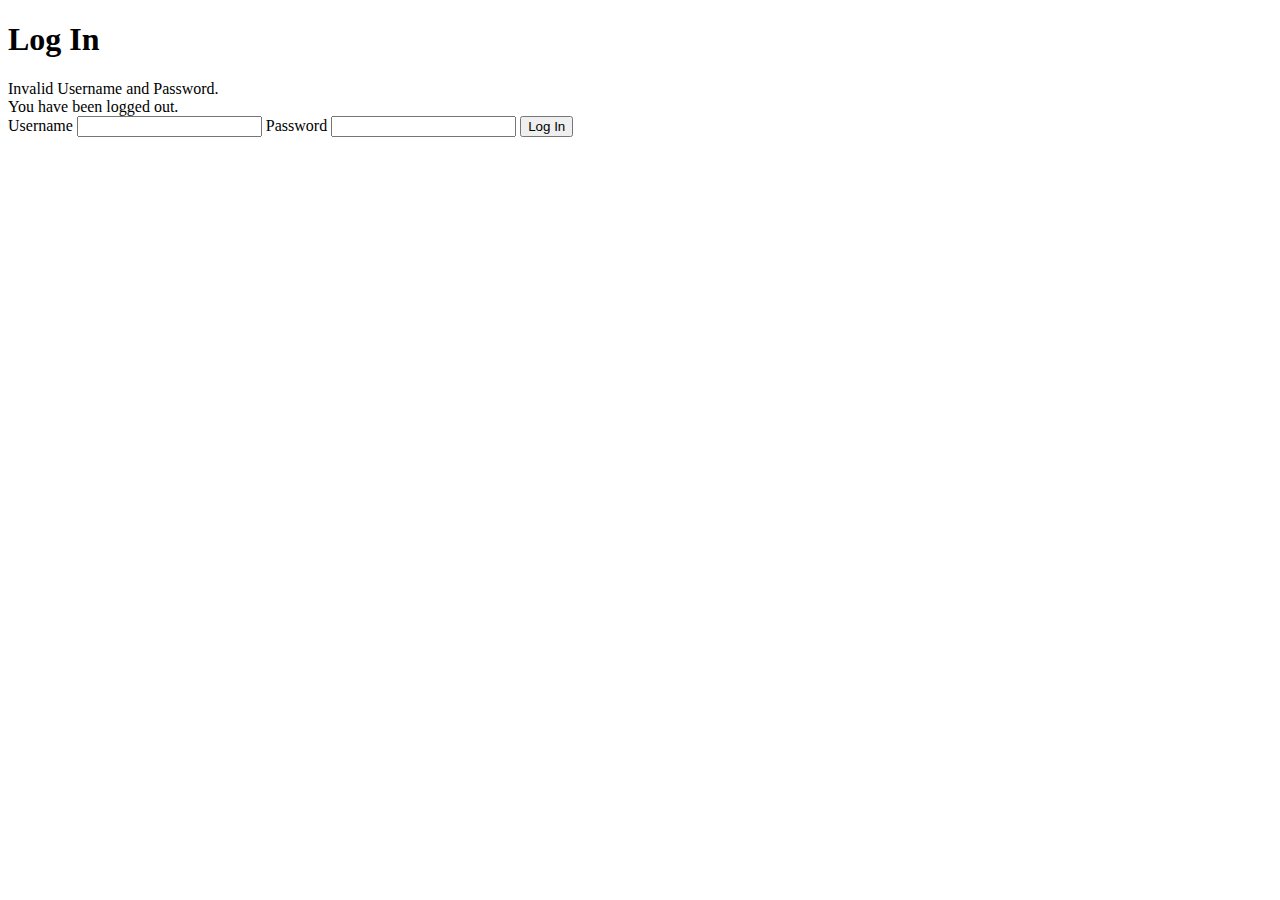
<file: src/main/resources/templates/users/login.html>
<!DOCTYPE html>
<html xmlns:th="http://www.thymeleaf.org">
<head th:replace="fragments::head('Login')"></head>
<body>
    <nav th:replace="fragments::my-navbar"></nav>
    <div class="container">
        <h1>Log In</h1>
        <div th:if="${param.error}">
            Invalid Username and Password.
        </div>
        <div th:if="${param.logout}">
            You have been logged out.
        </div>

        <form th:action="@{/login}" method="post">
            <label for="username">Username</label>
            <input id="username" name="username" type="text" />
            <label for="password">Password</label>
            <input id="password" name="password" type="password" />
            <input type="submit" value="Log In" />
        </form>
    </div>
    <div th:replace="fragments::scripts"></div>
</body>
</html>
</file>
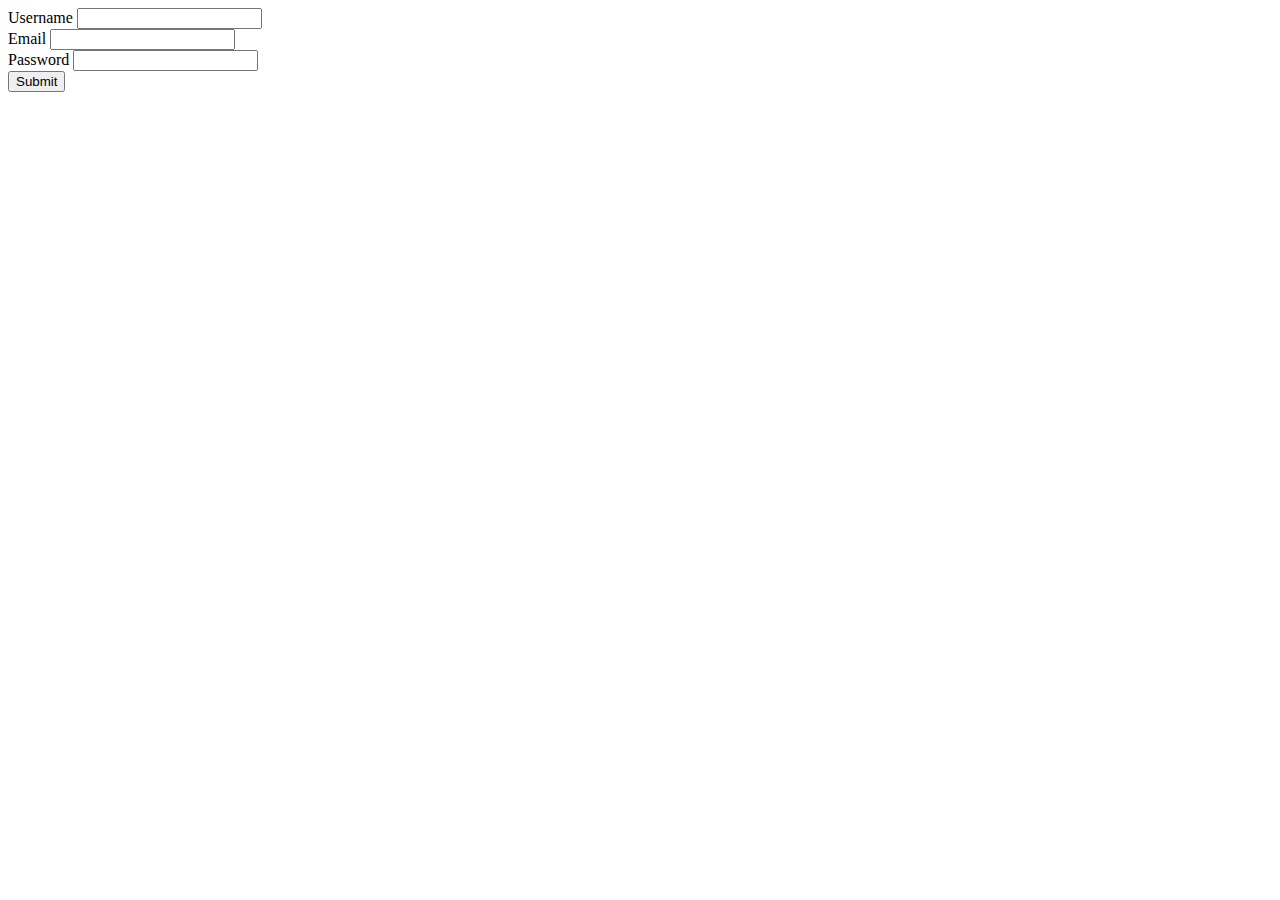
<file: src/main/resources/templates/users/register.html>
<!DOCTYPE html>
<html xmlns:th="http://www.thymeleaf.org">
<head th:replace="fragments::head('Register')"></head>
<body>
    <nav th:replace="fragments::my-navbar"></nav>
    <div class="container">
        <form th:method="post" th:action="@{/users/register}" th:object="${user}">
            <div class="form-group">
                <label for="username">Username</label>
                <input type="text" class="form-control" id="username" th:field="*{username}" />
            </div>
            <div class="form-group">
                <label for="email">Email</label>
                <input type="text" class="form-control" id="email" th:field="*{email}" />
            </div>
            <div class="form-group">
                <label for="password">Password</label>
                <input type="password" class="form-control" id="password" th:field="*{password}" />
            </div>
            <button type="submit" class="btn btn-default">Submit</button>
        </form>
    </div>
    <div th:replace="fragments::scripts"></div>
</body>
</html>
</file>
